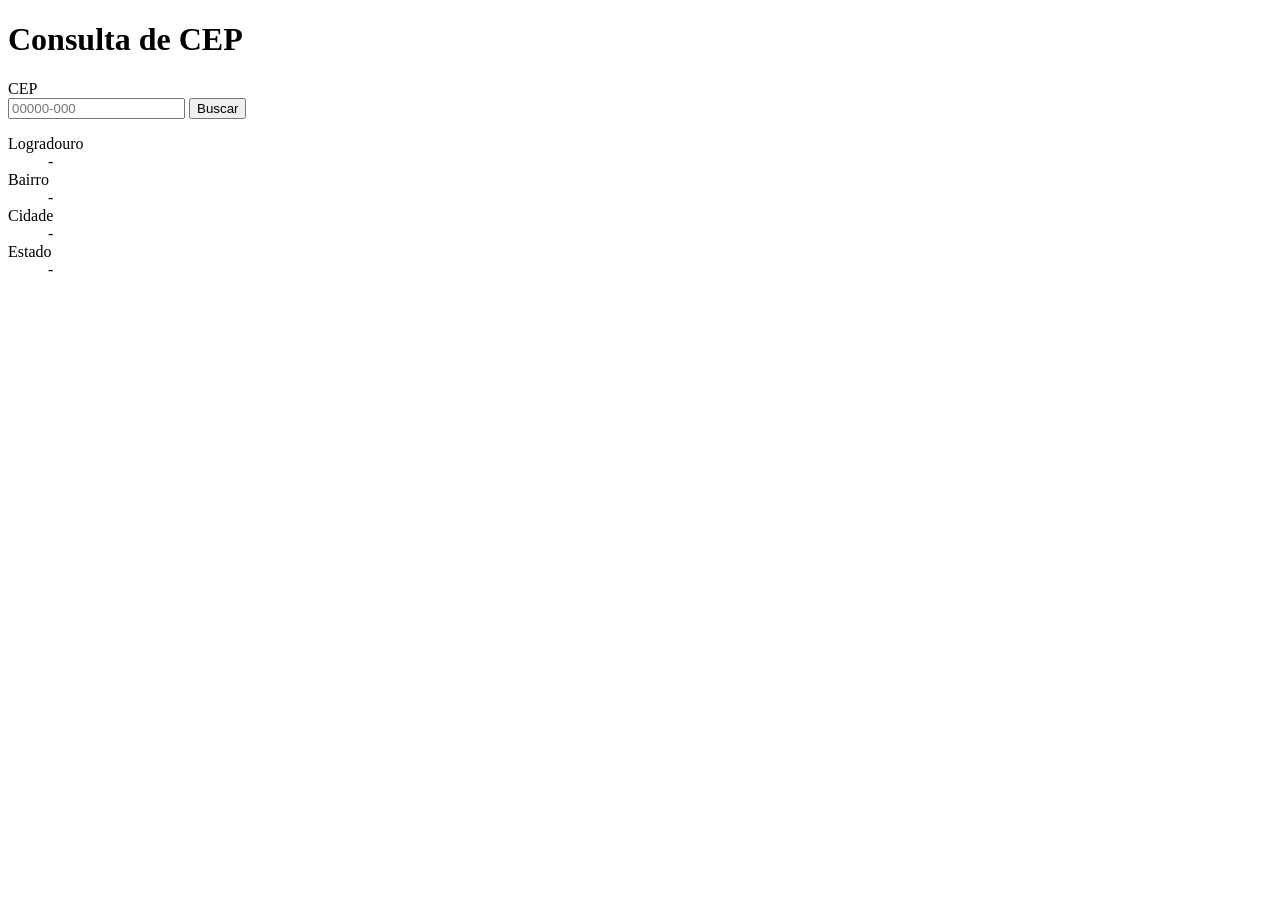
<file: src/main/resources/templates/cep.html>
<!DOCTYPE html>
<html lang="pt-BR" xmlns:th="http://www.thymeleaf.org">
<!--
    Desafio do Encontro 8: consulta de CEP usando uma API externa (ViaCEP).
    O navegador pede os dados ao endereço https://viacep.com.br/ws/CEP/json/ e recebe um JSON.
-->
<head th:replace="~{fragments/layout :: head('Consulta de CEP')}"></head>
<body>
<nav th:replace="~{fragments/layout :: menu}"></nav>

<main class="container py-4" style="max-width: 640px;">
    <h1 class="h4 mb-3">Consulta de CEP</h1>
    <div class="card shadow-sm">
        <div class="card-body">
            <label for="cep" class="form-label">CEP</label>
            <div class="d-flex gap-2">
                <input type="text" id="cep" class="form-control" placeholder="00000-000" maxlength="9">
                <button type="button" class="btn btn-app" onclick="buscarCep()"><i class="bi bi-search"></i> Buscar</button>
            </div>
            <div id="mensagem" class="small text-danger mt-2"></div>
            <dl class="row mt-3 mb-0">
                <dt class="col-sm-4">Logradouro</dt><dd class="col-sm-8" id="logradouro">-</dd>
                <dt class="col-sm-4">Bairro</dt><dd class="col-sm-8" id="bairro">-</dd>
                <dt class="col-sm-4">Cidade</dt><dd class="col-sm-8" id="cidade">-</dd>
                <dt class="col-sm-4">Estado</dt><dd class="col-sm-8" id="uf">-</dd>
            </dl>
        </div>
    </div>
</main>

<footer th:replace="~{fragments/layout :: rodape}"></footer>
<script>
    // Consulta a API ViaCEP e mostra o resultado na página
    async function buscarCep() {
        const cep = document.getElementById("cep").value.replace(/\D/g, "");   // deixa só os números
        const mensagem = document.getElementById("mensagem");
        mensagem.textContent = "";
        if (cep.length !== 8) {
            mensagem.textContent = "Digite os 8 números do CEP.";
            return;
        }
        try {
            const resposta = await fetch("https://viacep.com.br/ws/" + cep + "/json/");   // pedido HTTP GET
            if (!resposta.ok) {                                                         // código diferente de 200
                mensagem.textContent = "Erro ao consultar o CEP (código " + resposta.status + ").";
                return;
            }
            const dados = await resposta.json();                                        // o JSON vira um objeto
            if (dados.erro) {
                mensagem.textContent = "CEP não encontrado.";
                return;
            }
            document.getElementById("logradouro").textContent = dados.logradouro || "-";
            document.getElementById("bairro").textContent = dados.bairro || "-";
            document.getElementById("cidade").textContent = dados.localidade;
            document.getElementById("uf").textContent = dados.uf;
        } catch (erro) {
            mensagem.textContent = "Não foi possível acessar o serviço de CEP. Verifique a internet.";
        }
    }
</script>
</body>
</html>
</file>
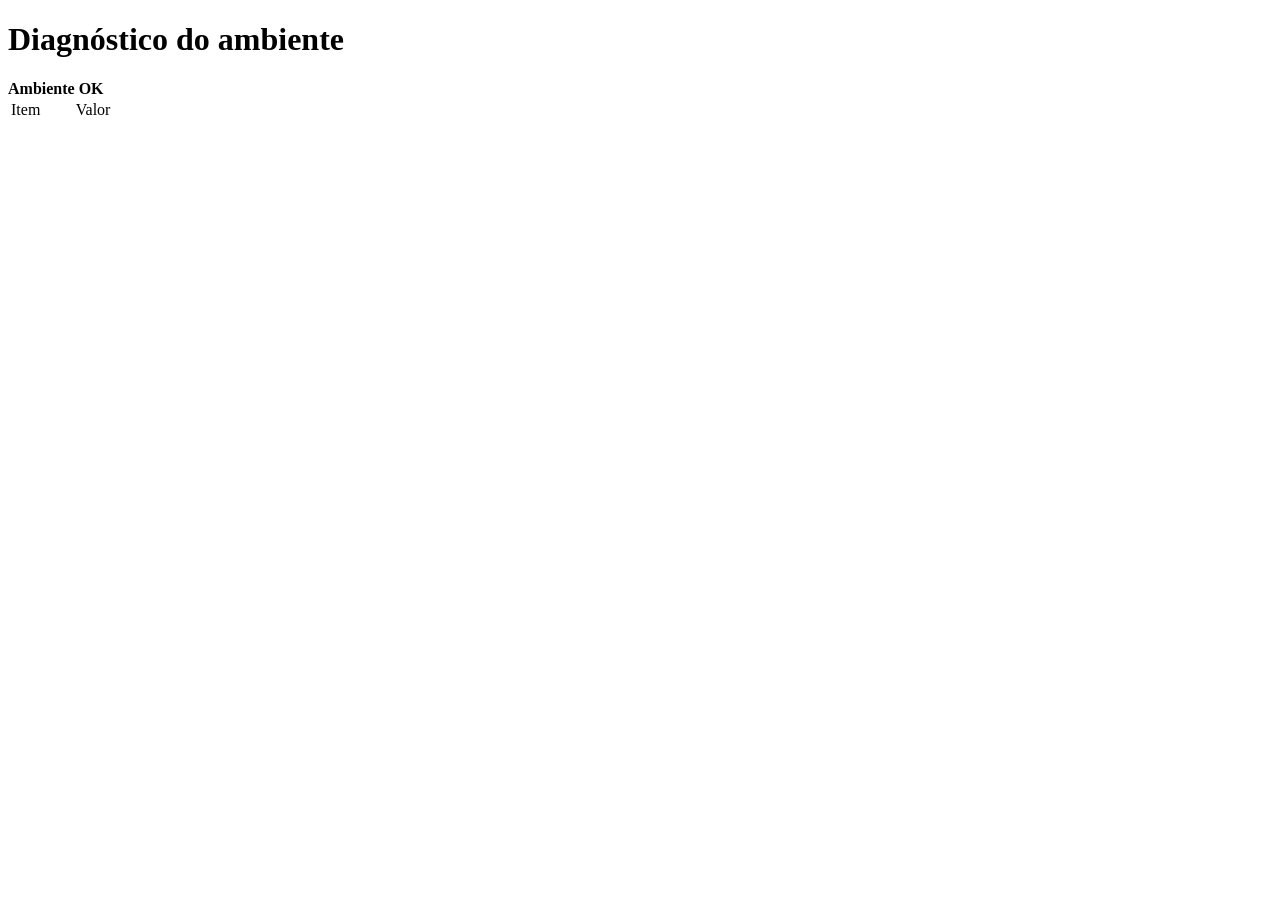
<file: src/main/resources/templates/diagnostico.html>
<!DOCTYPE html>
<html lang="pt-BR" xmlns:th="http://www.thymeleaf.org">
<head th:replace="~{fragments/layout :: head('Diagnóstico')}"></head>
<body>
<nav th:replace="~{fragments/layout :: menu}"></nav>

<main class="container py-4">
    <h1 class="h4 mb-3">Diagnóstico do ambiente</h1>

    <div class="status-faixa" th:classappend="${tudoOk} ? 'ok' : 'atencao'">
        <i class="bi" th:classappend="${tudoOk} ? 'bi-check-circle-fill' : 'bi-exclamation-triangle-fill'"></i>
        <div><strong th:text="${tudoOk} ? 'Ambiente OK' : 'Ambiente com pendências'">Ambiente OK</strong></div>
    </div>

    <div class="card shadow-sm mt-3">
        <table class="table mb-0 align-middle">
            <tbody>
            <tr th:each="item : ${itens}">
                <td class="text-muted" style="width: 42%" th:text="${item.nome}">Item</td>
                <td th:text="${item.valor}">Valor</td>
                <td class="text-end" style="width: 3rem">
                    <i th:if="${item.ok}" class="bi bi-check-circle-fill text-success"></i>
                    <i th:unless="${item.ok}" class="bi bi-x-circle-fill text-danger"></i>
                </td>
            </tr>
            </tbody>
        </table>
    </div>
</main>

<footer th:replace="~{fragments/layout :: rodape}"></footer>
</body>
</html>
</file>
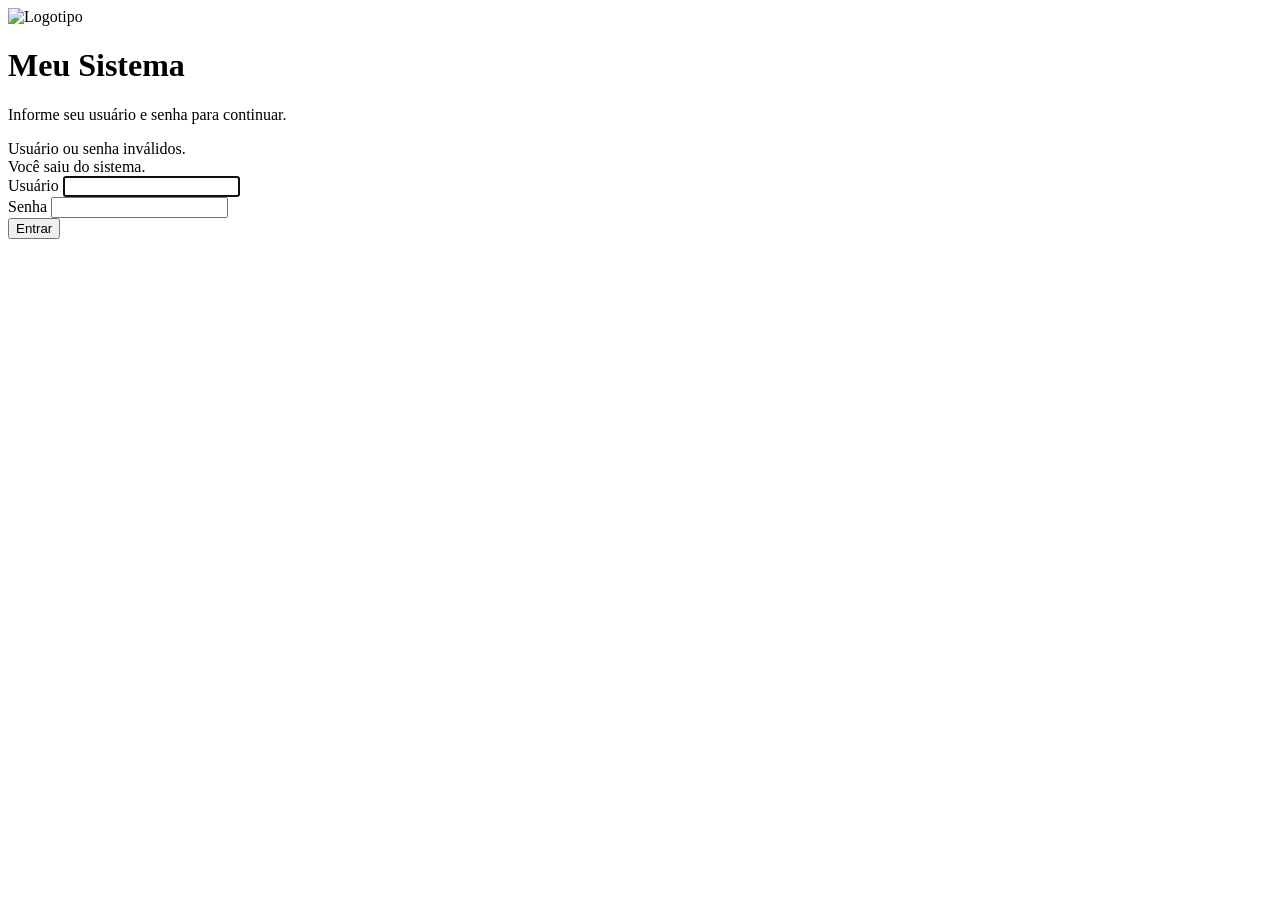
<file: src/main/resources/templates/login.html>
<!DOCTYPE html>
<html lang="pt-BR" xmlns:th="http://www.thymeleaf.org">
<head th:replace="~{fragments/layout :: head('Entrar')}"></head>
<body class="bg-light">

<main class="container">
    <div class="row justify-content-center" style="min-height: 90vh; align-items: center;">
        <div class="col-sm-8 col-md-5 col-lg-4">
            <div class="card shadow-sm">
                <div class="card-body p-4">
                    <!-- Logotipo da empresa -->
                    <img th:src="@{/img/logo.png}" alt="Logotipo" height="56" class="d-block mx-auto mb-3">
                    <h1 class="h5 mb-1 text-center" th:text="${appNome}">Meu Sistema</h1>
                    <p class="text-muted small mb-4">Informe seu usuário e senha para continuar.</p>

                    <!-- Mensagens: ?error (login inválido) e ?saiu (logout) -->
                    <div th:if="${param.error}" class="alert alert-danger py-2 small">Usuário ou senha inválidos.</div>
                    <div th:if="${param.saiu}" class="alert alert-success py-2 small">Você saiu do sistema.</div>

                    <!-- O Spring Security recebe este formulário em POST /login.
                         Os nomes dos campos precisam ser "username" e "password". -->
                    <form th:action="@{/login}" method="post">
                        <div class="mb-3">
                            <label for="username" class="form-label">Usuário</label>
                            <input type="text" id="username" name="username" class="form-control" autofocus required>
                        </div>
                        <div class="mb-3">
                            <label for="password" class="form-label">Senha</label>
                            <input type="password" id="password" name="password" class="form-control" required>
                        </div>
                        <button type="submit" class="btn btn-app w-100">Entrar</button>
                    </form>
                </div>
            </div>
        </div>
    </div>
</main>

</body>
</html>
</file>
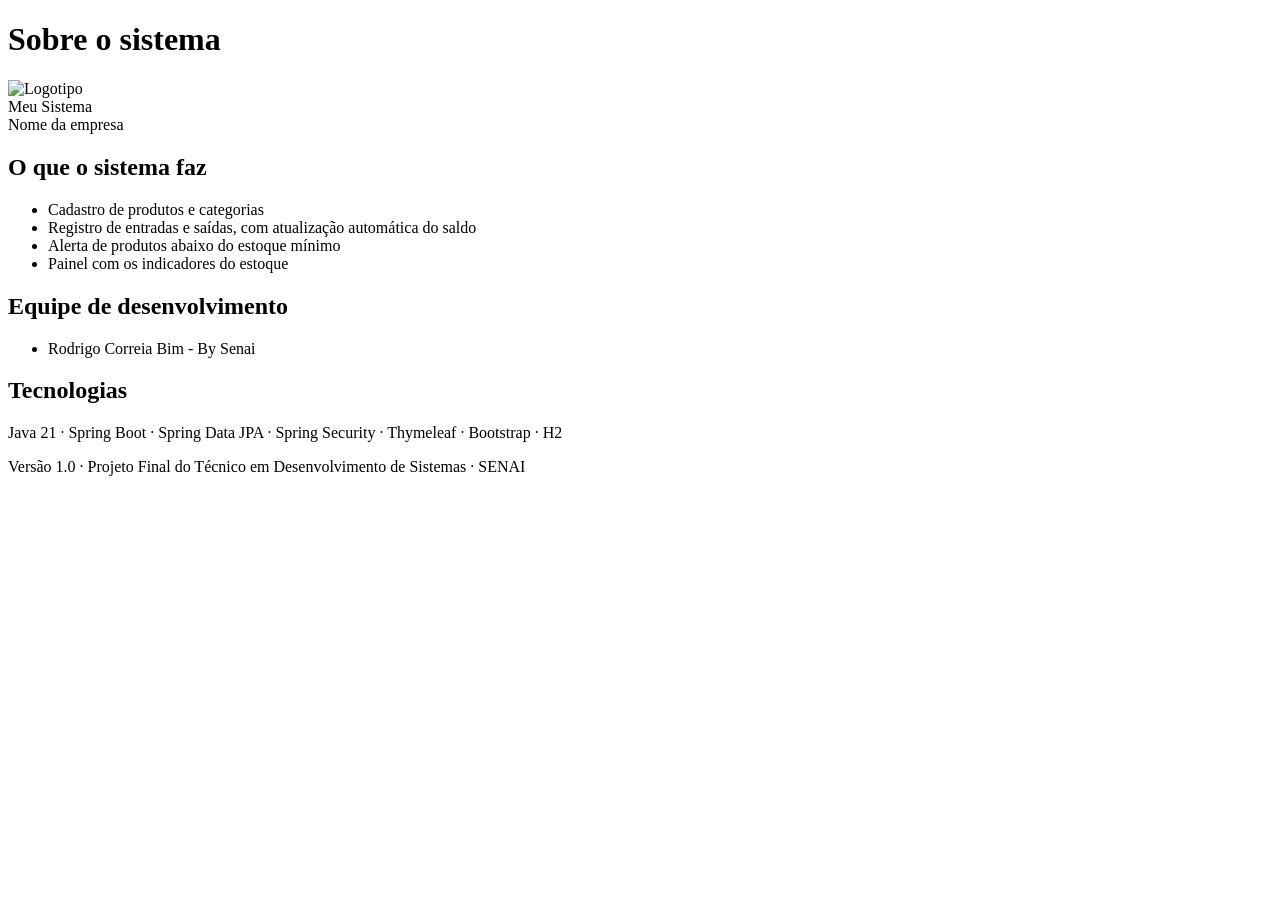
<file: src/main/resources/templates/sobre.html>
<!DOCTYPE html>
<html lang="pt-BR" xmlns:th="http://www.thymeleaf.org">
<!--
    Página SOBRE: apresenta o sistema, a empresa e a equipe.
    O nome do sistema e o da empresa vêm do application.yml (appNome e appEmpresa).
    Troque os textos abaixo pelos do seu sistema.
-->
<head th:replace="~{fragments/layout :: head('Sobre')}"></head>
<body>
<nav th:replace="~{fragments/layout :: menu}"></nav>

<main class="container py-4" style="max-width: 860px;">
    <h1 class="h4 mb-3">Sobre o sistema</h1>
    <div class="card shadow-sm">
        <div class="card-body p-4">
            <div class="d-flex align-items-center gap-3 mb-4">
                <!-- Logotipo (seção 1.2 do guia). Sem logotipo? Apague esta linha. -->
                <img th:src="@{/img/logo.png}" alt="Logotipo" height="64">
                <div>
                    <div class="h5 mb-0" th:text="${appNome}">Meu Sistema</div>
                    <div class="text-muted" th:text="${appEmpresa}">Nome da empresa</div>
                </div>
            </div>

            <h2 class="h6">O que o sistema faz</h2>
            <ul>
                <li>Cadastro de produtos e categorias</li>
                <li>Registro de entradas e saídas, com atualização automática do saldo</li>
                <li>Alerta de produtos abaixo do estoque mínimo</li>
                <li>Painel com os indicadores do estoque</li>
            </ul>

            <h2 class="h6 mt-4">Equipe de desenvolvimento</h2>
            <ul>
                <li>Rodrigo Correia Bim - By Senai</li>
            </ul>

            <h2 class="h6 mt-4">Tecnologias</h2>
            <p>Java 21 · Spring Boot · Spring Data JPA · Spring Security · Thymeleaf · Bootstrap · H2</p>

            <p class="small text-muted mb-0">Versão 1.0 · Projeto Final do Técnico em Desenvolvimento de Sistemas · SENAI</p>
        </div>
    </div>
</main>

<footer th:replace="~{fragments/layout :: rodape}"></footer>
</body>
</html>
</file>
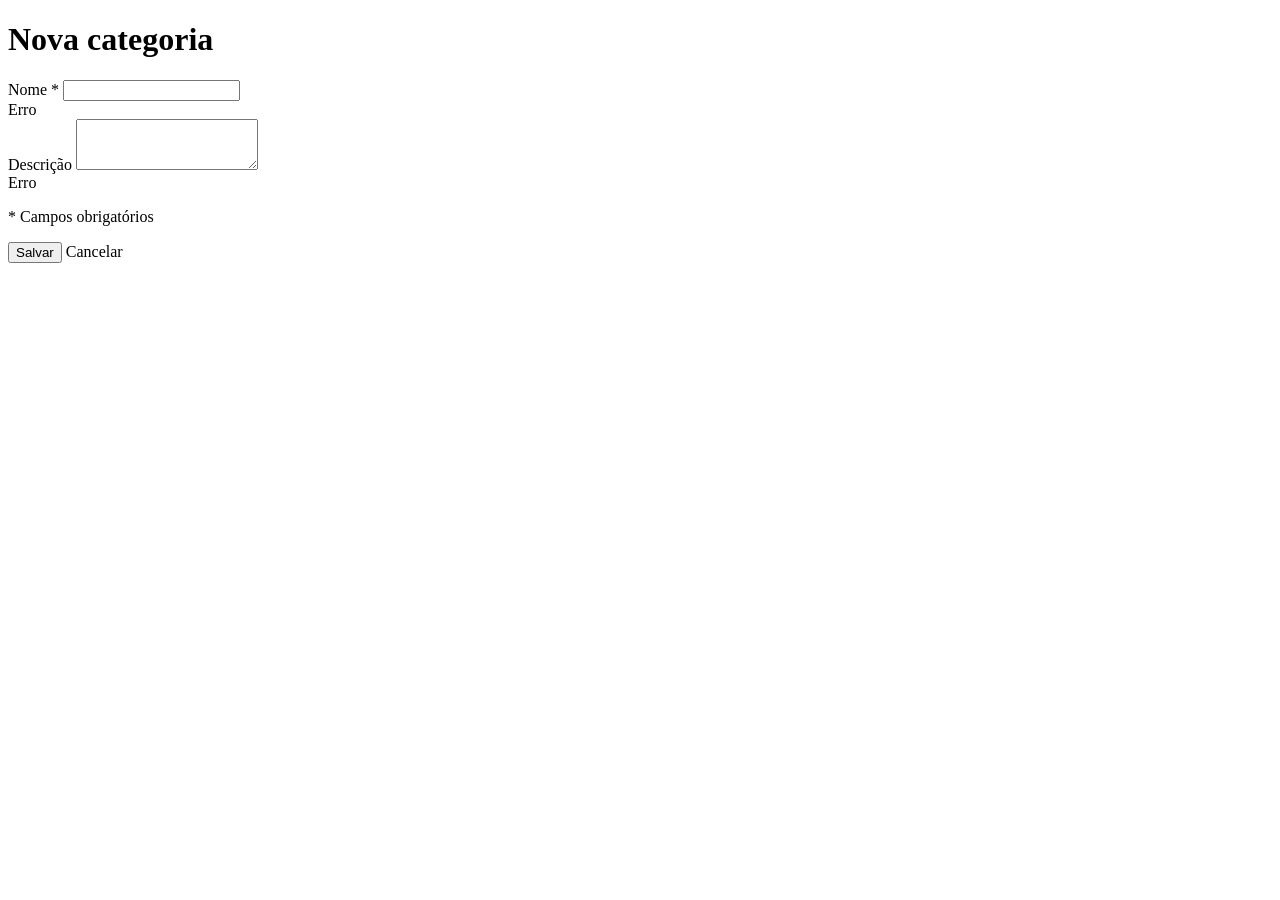
<file: src/main/resources/templates/categorias/form.html>
<!DOCTYPE html>
<html lang="pt-BR" xmlns:th="http://www.thymeleaf.org">
<head th:replace="~{fragments/layout :: head('Categorias')}"></head>
<body>
<nav th:replace="~{fragments/layout :: menu}"></nav>

<main class="container py-4">
    <!-- O mesmo formulário serve para cadastrar (id vazio) e para editar (id preenchido) -->
    <h1 class="h4 mb-3" th:text="${categoria.id == null} ? 'Nova categoria' : 'Editar categoria'">Nova categoria</h1>

    <div class="card shadow-sm">
        <div class="card-body">
            <!-- th:object liga o formulário ao objeto "categoria"; *{campo} = um atributo desse objeto -->
            <form th:action="@{/categorias/salvar}" th:object="${categoria}" method="post" novalidate>
                <input type="hidden" th:field="*{id}">
                <div class="row g-3">
                    <div class="col-md-6">
                        <label class="form-label" for="nome">Nome *</label>
                        <input type="text" class="form-control" th:field="*{nome}" th:errorclass="is-invalid">
                        <div class="invalid-feedback" th:if="${#fields.hasErrors('nome')}" th:errors="*{nome}">Erro</div>
                    </div>
                    <div class="col-12">
                        <label class="form-label" for="descricao">Descrição</label>
                        <textarea class="form-control" rows="3" th:field="*{descricao}" th:errorclass="is-invalid"></textarea>
                        <div class="invalid-feedback" th:if="${#fields.hasErrors('descricao')}" th:errors="*{descricao}">Erro</div>
                    </div>
                </div>
                <p class="text-muted small mt-3 mb-0">* Campos obrigatórios</p>
                <div class="mt-3 d-flex gap-2">
                    <button type="submit" class="btn btn-app"><i class="bi bi-check-lg"></i> Salvar</button>
                    <a th:href="@{/categorias}" class="btn btn-outline-secondary">Cancelar</a>
                </div>
            </form>
        </div>
    </div>
</main>

<footer th:replace="~{fragments/layout :: rodape}"></footer>
</body>
</html>
</file>
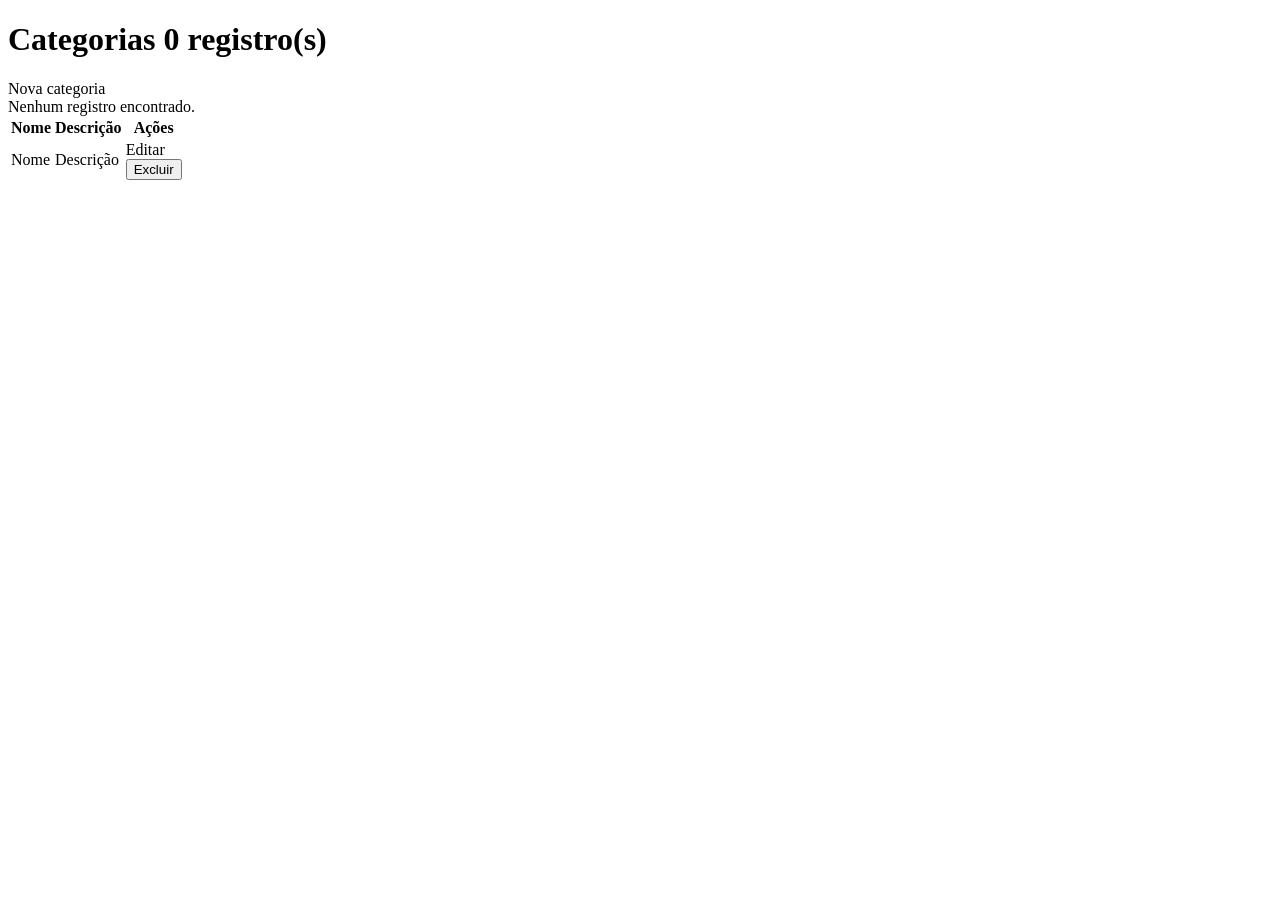
<file: src/main/resources/templates/categorias/lista.html>
<!DOCTYPE html>
<html lang="pt-BR" xmlns:th="http://www.thymeleaf.org" xmlns:sec="http://www.thymeleaf.org/extras/spring-security">
<head th:replace="~{fragments/layout :: head('Categorias')}"></head>
<body>
<nav th:replace="~{fragments/layout :: menu}"></nav>

<main class="container py-4">
    <div class="d-flex justify-content-between align-items-center mb-3">
        <h1 class="h4 mb-0">Categorias
            <span class="badge text-bg-secondary align-middle" th:text="${#lists.size(categorias)} + ' registro(s)'">0 registro(s)</span>
        </h1>
        <!-- Botões de cadastro, edição e exclusão: só para o perfil ADMIN -->
        <a th:href="@{/categorias/novo}" class="btn btn-app" sec:authorize="hasRole('ADMIN')"><i class="bi bi-plus-lg"></i> Nova categoria</a>
    </div>

    <!-- Mensagem de sucesso: fragmento reaproveitado do layout -->
    <div th:replace="~{fragments/layout :: mensagens}"></div>

    <!-- Mensagem quando ainda não há registros -->
    <div th:if="${#lists.isEmpty(categorias)}" class="alert alert-info">Nenhum registro encontrado.</div>

    <div class="card shadow-sm" th:unless="${#lists.isEmpty(categorias)}">
        <div class="table-responsive">
            <table class="table table-hover mb-0 align-middle">
                <thead class="table-light">
                <tr>
                    <th>Nome</th>
                    <th>Descrição</th>
                    <th class="text-end" sec:authorize="hasRole('ADMIN')">Ações</th>
                </tr>
                </thead>
                <tbody>
                <!-- th:each repete a linha <tr> para cada item da lista "categorias" -->
                <tr th:each="categoria : ${categorias}">
                    <td th:text="${categoria.nome}">Nome</td>
                    <td th:text="${categoria.descricao}">Descrição</td>
                    <td class="text-end text-nowrap" sec:authorize="hasRole('ADMIN')">
                        <a th:href="@{/categorias/{id}/editar(id=${categoria.id})}" class="btn btn-sm btn-outline-secondary"><i class="bi bi-pencil"></i> Editar</a>
                        <!-- Excluir usa um formulário POST; o confirm() pede confirmação antes de enviar -->
                        <form th:action="@{/categorias/{id}/excluir(id=${categoria.id})}" method="post" class="d-inline"
                              onsubmit="return confirm('Confirma a exclusão deste registro?');">
                            <button type="submit" class="btn btn-sm btn-outline-danger"><i class="bi bi-trash"></i> Excluir</button>
                        </form>
                    </td>
                </tr>
                </tbody>
            </table>
        </div>
    </div>
</main>

<footer th:replace="~{fragments/layout :: rodape}"></footer>
</body>
</html>
</file>
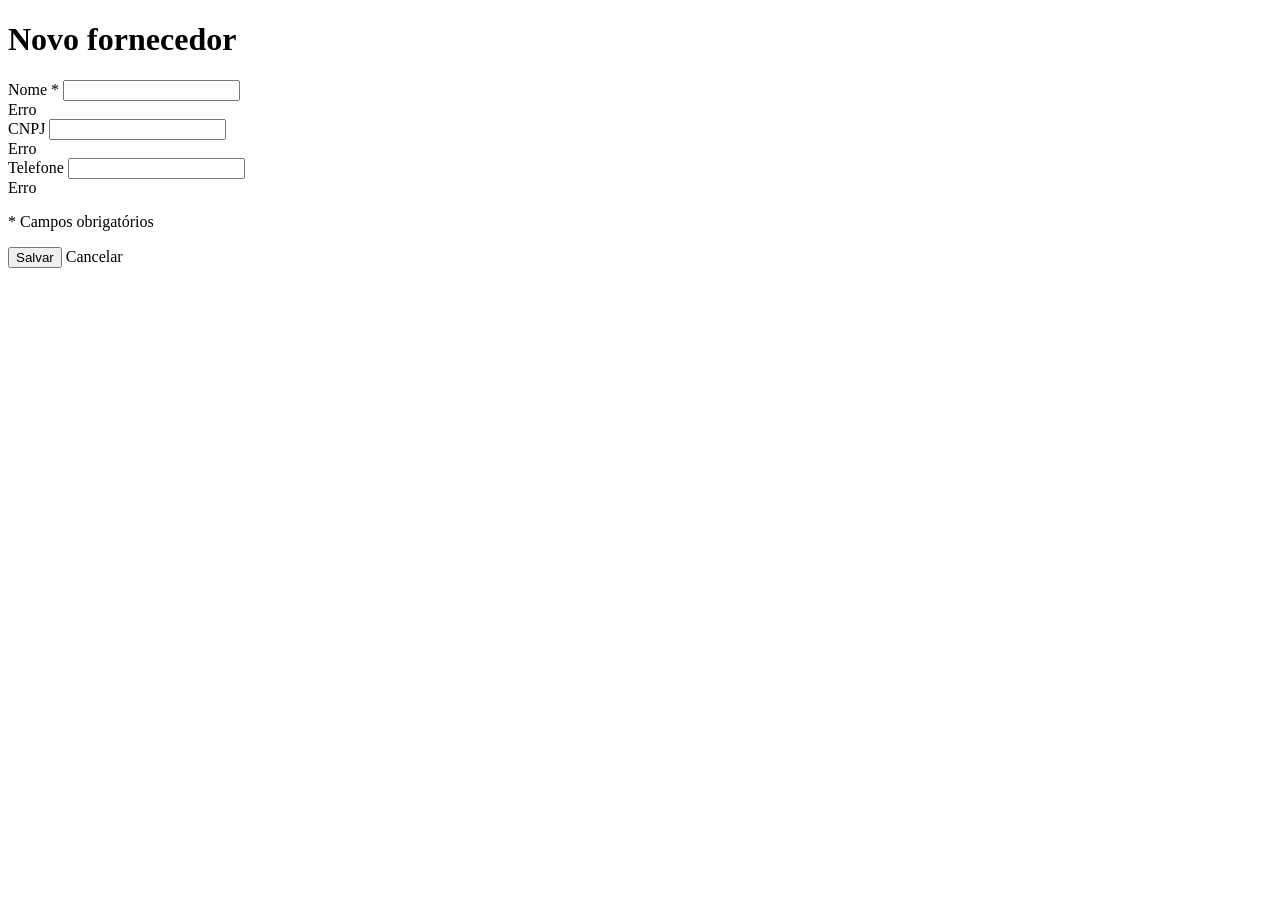
<file: src/main/resources/templates/fornecedores/form.html>
<!DOCTYPE html>
<html lang="pt-BR" xmlns:th="http://www.thymeleaf.org">
<head th:replace="~{fragments/layout :: head('Fornecedores')}"></head>
<body>
<nav th:replace="~{fragments/layout :: menu}"></nav>

<main class="container py-4">
    <!-- O mesmo formulário serve para cadastrar (id vazio) e para editar (id preenchido) -->
    <h1 class="h4 mb-3" th:text="${fornecedor.id == null} ? 'Novo fornecedor' : 'Editar fornecedor'">Novo fornecedor</h1>

    <div class="card shadow-sm">
        <div class="card-body">
            <!-- th:object liga o formulário ao objeto "fornecedor"; *{campo} = um atributo desse objeto -->
            <form th:action="@{/fornecedores/salvar}" th:object="${fornecedor}" method="post" novalidate>
                <input type="hidden" th:field="*{id}">
                <div class="row g-3">
                    <div class="col-md-6">
                        <label class="form-label" for="nome">Nome *</label>
                        <input type="text" class="form-control" th:field="*{nome}" th:errorclass="is-invalid">
                        <div class="invalid-feedback" th:if="${#fields.hasErrors('nome')}" th:errors="*{nome}">Erro</div>
                    </div>
                    <div class="col-md-6">
                        <label class="form-label" for="cnpj">CNPJ</label>
                        <input type="text" class="form-control" th:field="*{cnpj}" th:errorclass="is-invalid">
                        <div class="invalid-feedback" th:if="${#fields.hasErrors('cnpj')}" th:errors="*{cnpj}">Erro</div>
                    </div>
                    <div class="col-md-6">
                        <label class="form-label" for="telefone">Telefone</label>
                        <input type="text" class="form-control" th:field="*{telefone}" th:errorclass="is-invalid">
                        <div class="invalid-feedback" th:if="${#fields.hasErrors('telefone')}" th:errors="*{telefone}">Erro</div>
                    </div>
                </div>
                <p class="text-muted small mt-3 mb-0">* Campos obrigatórios</p>
                <div class="mt-3 d-flex gap-2">
                    <button type="submit" class="btn btn-app"><i class="bi bi-check-lg"></i> Salvar</button>
                    <a th:href="@{/fornecedores}" class="btn btn-outline-secondary">Cancelar</a>
                </div>
            </form>
        </div>
    </div>
</main>

<footer th:replace="~{fragments/layout :: rodape}"></footer>
</body>
</html>
</file>
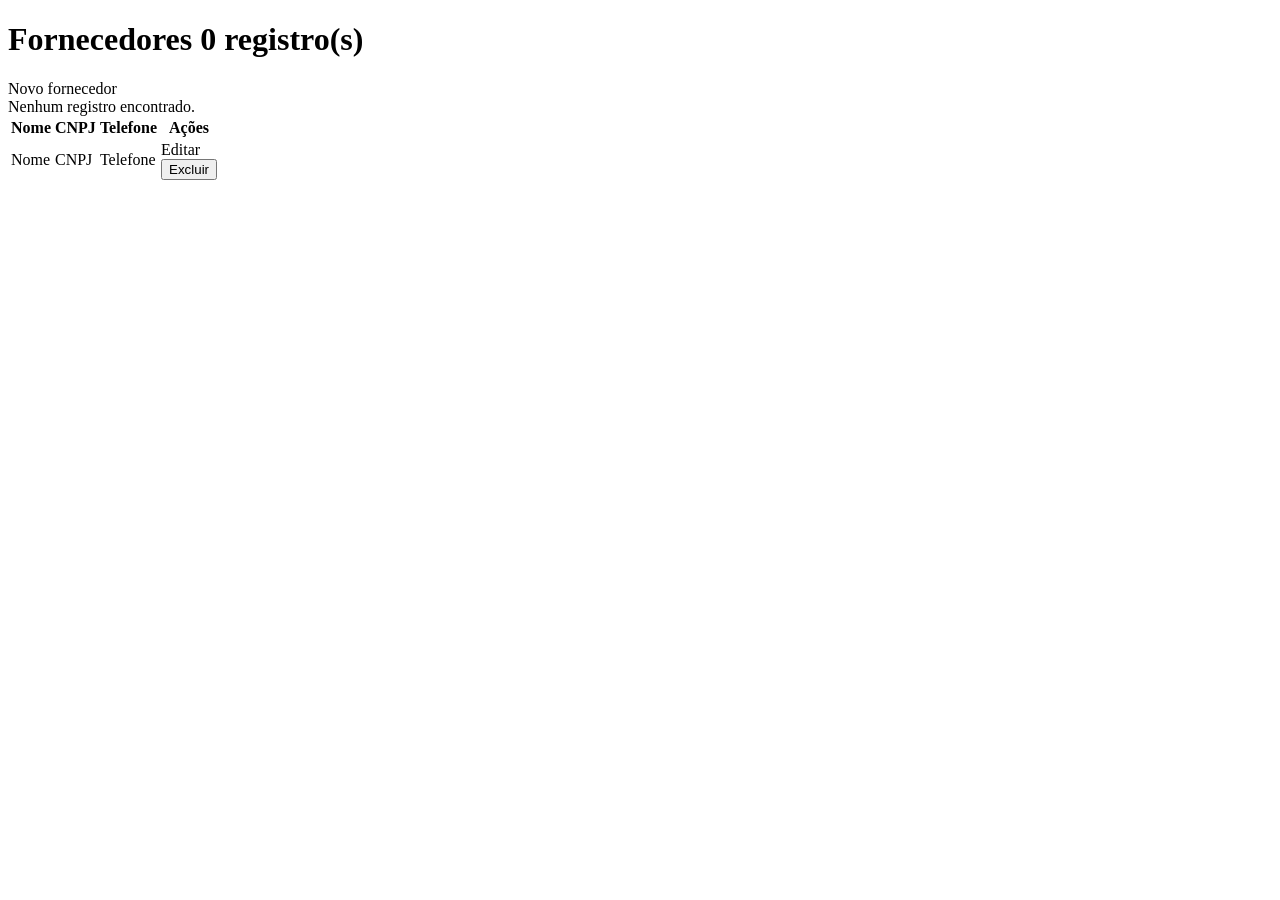
<file: src/main/resources/templates/fornecedores/lista.html>
<!DOCTYPE html>
<html lang="pt-BR" xmlns:th="http://www.thymeleaf.org" xmlns:sec="http://www.thymeleaf.org/extras/spring-security">
<head th:replace="~{fragments/layout :: head('Fornecedores')}"></head>
<body>
<nav th:replace="~{fragments/layout :: menu}"></nav>

<main class="container py-4">
    <div class="d-flex justify-content-between align-items-center mb-3">
        <h1 class="h4 mb-0">Fornecedores
            <span class="badge text-bg-secondary align-middle" th:text="${#lists.size(fornecedores)} + ' registro(s)'">0 registro(s)</span>
        </h1>
        <!-- Botões de cadastro, edição e exclusão: só para o perfil ADMIN -->
        <a th:href="@{/fornecedores/novo}" class="btn btn-app" sec:authorize="hasRole('ADMIN')"><i class="bi bi-plus-lg"></i> Novo fornecedor</a>
    </div>

    <!-- Mensagem de sucesso: fragmento reaproveitado do layout -->
    <div th:replace="~{fragments/layout :: mensagens}"></div>

    <!-- Mensagem quando ainda não há registros -->
    <div th:if="${#lists.isEmpty(fornecedores)}" class="alert alert-info">Nenhum registro encontrado.</div>

    <div class="card shadow-sm" th:unless="${#lists.isEmpty(fornecedores)}">
        <div class="table-responsive">
            <table class="table table-hover mb-0 align-middle">
                <thead class="table-light">
                <tr>
                    <th>Nome</th>
                    <th>CNPJ</th>
                    <th>Telefone</th>
                    <th class="text-end" sec:authorize="hasRole('ADMIN')">Ações</th>
                </tr>
                </thead>
                <tbody>
                <!-- th:each repete a linha <tr> para cada item da lista "fornecedores" -->
                <tr th:each="fornecedor : ${fornecedores}">
                    <td th:text="${fornecedor.nome}">Nome</td>
                    <td th:text="${fornecedor.cnpj}">CNPJ</td>
                    <td th:text="${fornecedor.telefone}">Telefone</td>
                    <td class="text-end text-nowrap" sec:authorize="hasRole('ADMIN')">
                        <a th:href="@{/fornecedores/{id}/editar(id=${fornecedor.id})}" class="btn btn-sm btn-outline-secondary"><i class="bi bi-pencil"></i> Editar</a>
                        <!-- Excluir usa um formulário POST; o confirm() pede confirmação antes de enviar -->
                        <form th:action="@{/fornecedores/{id}/excluir(id=${fornecedor.id})}" method="post" class="d-inline"
                              onsubmit="return confirm('Confirma a exclusão deste registro?');">
                            <button type="submit" class="btn btn-sm btn-outline-danger"><i class="bi bi-trash"></i> Excluir</button>
                        </form>
                    </td>
                </tr>
                </tbody>
            </table>
        </div>
    </div>
</main>

<footer th:replace="~{fragments/layout :: rodape}"></footer>
</body>
</html>
</file>
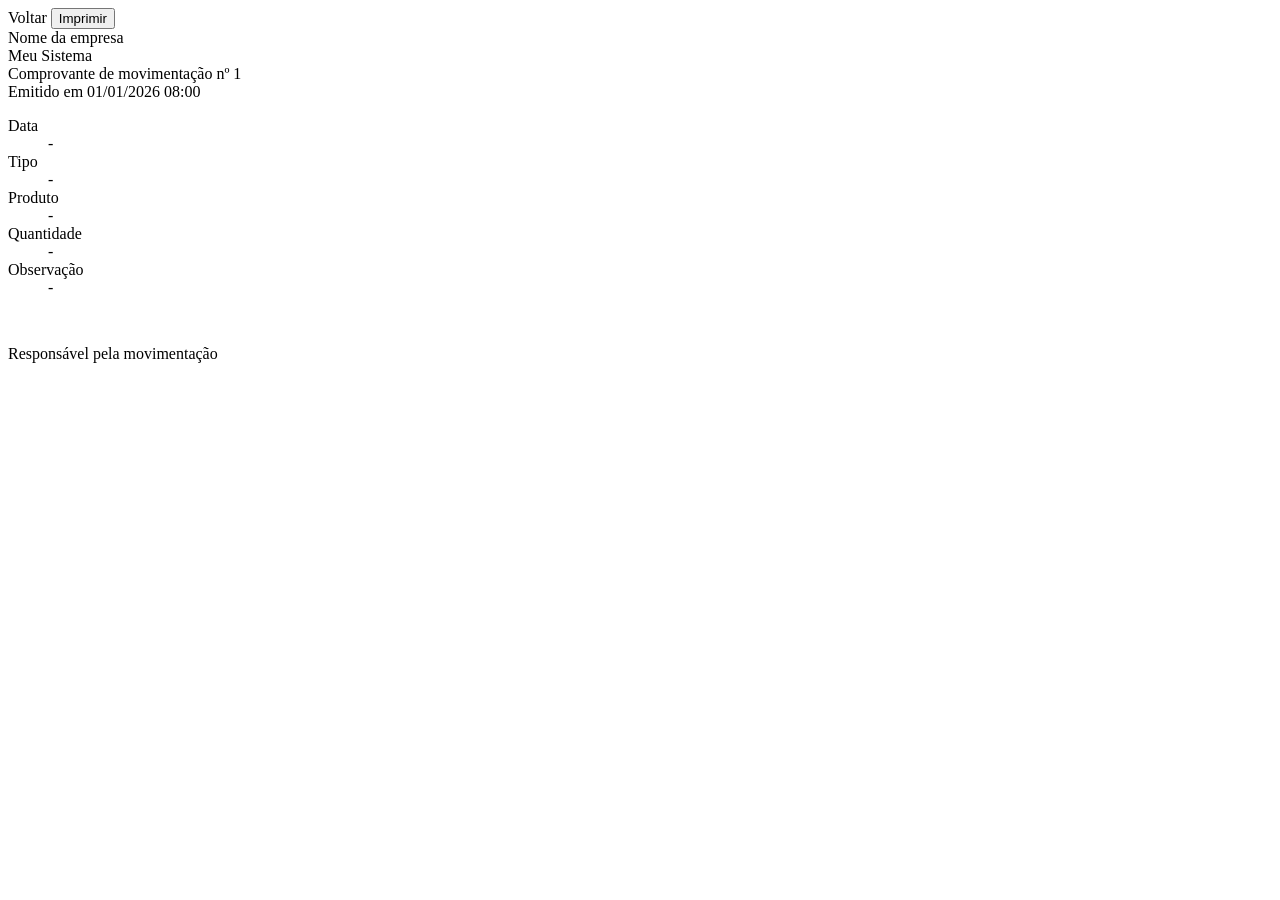
<file: src/main/resources/templates/movimentacoes/comprovante.html>
<!DOCTYPE html>
<html lang="pt-BR" xmlns:th="http://www.thymeleaf.org">
<!--
    COMPROVANTE para impressão.
    O botão Imprimir chama window.print(), a janela de impressão do navegador (que também salva em PDF).
    Na impressão, o menu e o rodapé ficam escondidos (regra @media print no app.css)
    e os botões também (classe d-print-none do Bootstrap).
-->
<head th:replace="~{fragments/layout :: head('Comprovante')}"></head>
<body>
<nav th:replace="~{fragments/layout :: menu}"></nav>

<main class="container py-4" style="max-width: 760px;">
    <div class="d-flex justify-content-between mb-3 d-print-none">
        <a th:href="@{/movimentacoes}" class="btn btn-outline-secondary"><i class="bi bi-arrow-left"></i> Voltar</a>
        <button type="button" class="btn btn-app" onclick="window.print()"><i class="bi bi-printer"></i> Imprimir</button>
    </div>

    <div class="card">
        <div class="card-body p-4">
            <!-- Cabeçalho: empresa, sistema, número e data de emissão -->
            <div class="d-flex justify-content-between border-bottom pb-3 mb-3">
                <div>
                    <div class="h5 mb-0" th:text="${appEmpresa}">Nome da empresa</div>
                    <div class="small text-muted" th:text="${appNome}">Meu Sistema</div>
                </div>
                <div class="text-end">
                    <div class="fw-semibold">Comprovante de movimentação nº <span th:text="${movimentacao.id}">1</span></div>
                    <div class="small text-muted">Emitido em <span th:text="${#temporals.format(emitidoEm, 'dd/MM/yyyy HH:mm')}">01/01/2026 08:00</span></div>
                </div>
            </div>

            <!-- Dados do registro: dt = rótulo, dd = valor -->
            <dl class="row mb-0">
                <dt class="col-sm-4">Data</dt>
                <dd class="col-sm-8" th:text="${#temporals.format(movimentacao.data, 'dd/MM/yyyy')}">-</dd>
                <dt class="col-sm-4">Tipo</dt>
                <dd class="col-sm-8" th:text="${movimentacao.tipo.descricao}">-</dd>
                <dt class="col-sm-4">Produto</dt>
                <dd class="col-sm-8" th:text="${movimentacao.produto.codigo + ' · ' + movimentacao.produto.nome}">-</dd>
                <dt class="col-sm-4">Quantidade</dt>
                <dd class="col-sm-8" th:text="${movimentacao.quantidade + ' ' + movimentacao.produto.unidade}">-</dd>
                <dt class="col-sm-4">Observação</dt>
                <dd class="col-sm-8" th:text="${movimentacao.observacao} ?: '-'">-</dd>
            </dl>

            <!-- Linhas para assinatura -->
            <div class="row g-5 mt-2 text-center">
                <div class="col">
                    <div class="border-top border-dark pt-1 small" style="margin-top: 3rem;">Responsável pela movimentação</div>
                </div>
            </div>
        </div>
    </div>
</main>

<footer th:replace="~{fragments/layout :: rodape}"></footer>
</body>
</html>
</file>
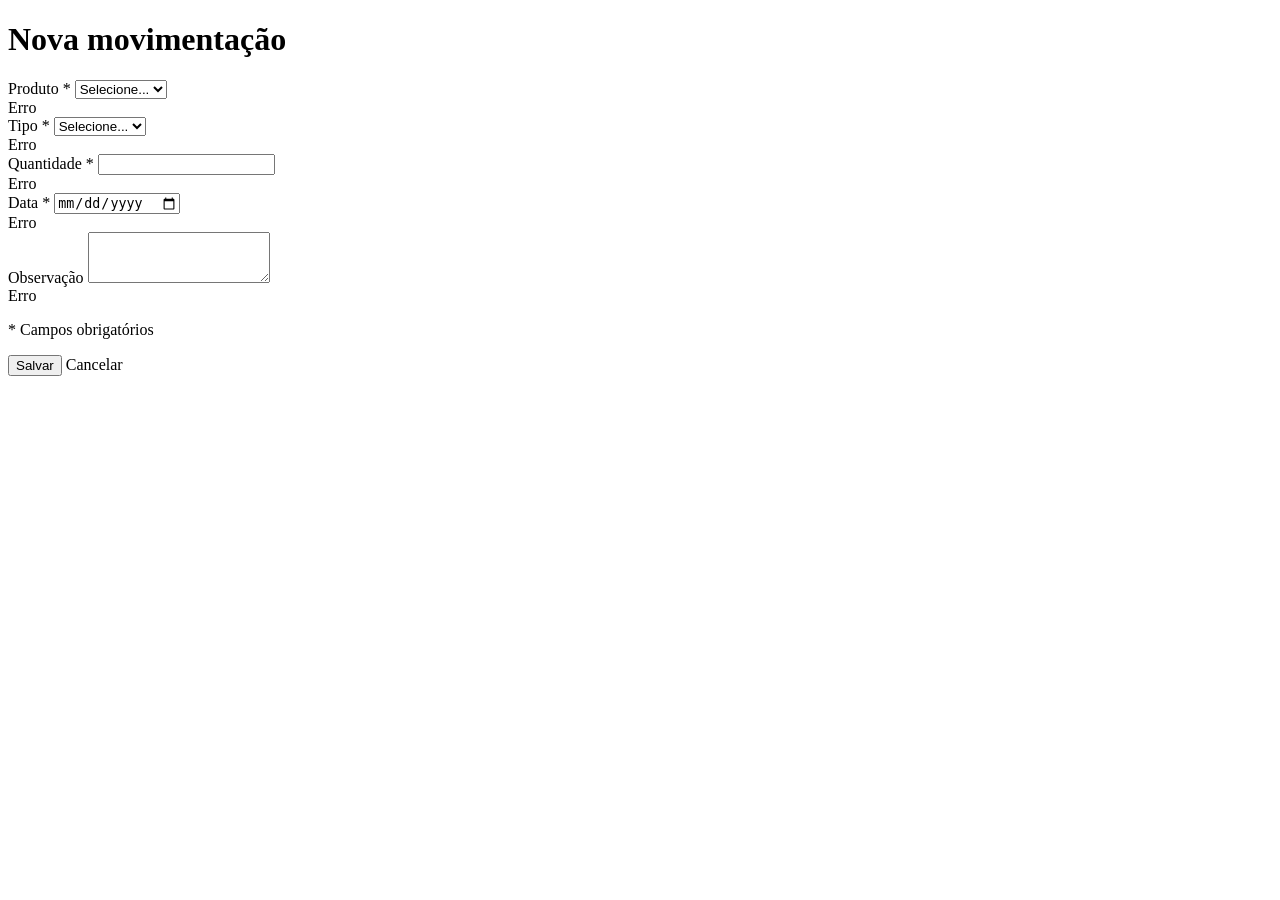
<file: src/main/resources/templates/movimentacoes/form.html>
<!DOCTYPE html>
<html lang="pt-BR" xmlns:th="http://www.thymeleaf.org">
<head th:replace="~{fragments/layout :: head('Movimentações')}"></head>
<body>
<nav th:replace="~{fragments/layout :: menu}"></nav>

<main class="container py-4">
    <!-- O mesmo formulário serve para cadastrar (id vazio) e para editar (id preenchido) -->
    <h1 class="h4 mb-3" th:text="${movimentacao.id == null} ? 'Nova movimentação' : 'Editar movimentação'">Nova movimentação</h1>

    <div class="card shadow-sm">
        <div class="card-body">
            <!-- th:object liga o formulário ao objeto "movimentacao"; *{campo} = um atributo desse objeto -->
            <form th:action="@{/movimentacoes/salvar}" th:object="${movimentacao}" method="post" novalidate>
                <input type="hidden" th:field="*{id}">
                <div class="row g-3">
                    <div class="col-md-6">
                        <label class="form-label" for="produto">Produto *</label>
                        <!-- Lista de escolha: cada opção envia o id; o conversor (config/Conversores.java) transforma o id no objeto -->
                        <select id="produto" name="produto" class="form-select" th:classappend="${#fields.hasErrors('produto')} ? 'is-invalid'">
                            <option value="">Selecione...</option>
                            <!-- Só aparecem os registros ativos (e, na edição, o que já estava escolhido) -->                            
                            <option th:each="item : ${produtos}" th:value="${item.id}" th:text="${item.codigo + ' · ' + item.nome}"
                                    th:selected="${movimentacao.produto != null and movimentacao.produto.id == item.id}"
                                    th:if="${item.ativo or (movimentacao.produto != null and movimentacao.produto.id == item.id)}">Produto</option>
                        </select>
                        <div class="invalid-feedback" th:if="${#fields.hasErrors('produto')}" th:errors="*{produto}">Erro</div>
                    </div>
                    <div class="col-md-6">
                        <label class="form-label" for="tipo">Tipo *</label>
                        <!-- Lista de escolha com os valores do enum TipoMovimentacao (enviados pelo controller) -->
                        <select id="tipo" name="tipo" class="form-select" th:classappend="${#fields.hasErrors('tipo')} ? 'is-invalid'">
                            <option value="">Selecione...</option>
                            <option th:each="item : ${tipos}" th:value="${item}" th:text="${item.descricao}"
                                    th:selected="${movimentacao.tipo == item}">Tipo</option>
                        </select>
                        <div class="invalid-feedback" th:if="${#fields.hasErrors('tipo')}" th:errors="*{tipo}">Erro</div>
                    </div>
                    <div class="col-md-6">
                        <label class="form-label" for="quantidade">Quantidade *</label>
                        <input type="number" step="1" class="form-control" th:field="*{quantidade}" th:errorclass="is-invalid">
                        <div class="invalid-feedback" th:if="${#fields.hasErrors('quantidade')}" th:errors="*{quantidade}">Erro</div>
                    </div>
                    <div class="col-md-6">
                        <label class="form-label" for="data">Data *</label>
                        <input type="date" class="form-control" th:field="*{data}" th:errorclass="is-invalid">
                        <div class="invalid-feedback" th:if="${#fields.hasErrors('data')}" th:errors="*{data}">Erro</div>
                    </div>
                    <div class="col-12">
                        <label class="form-label" for="observacao">Observação</label>
                        <textarea class="form-control" rows="3" th:field="*{observacao}" th:errorclass="is-invalid"></textarea>
                        <div class="invalid-feedback" th:if="${#fields.hasErrors('observacao')}" th:errors="*{observacao}">Erro</div>
                    </div>
                </div>
                <p class="text-muted small mt-3 mb-0">* Campos obrigatórios</p>
                <div class="mt-3 d-flex gap-2">
                    <button type="submit" class="btn btn-app"><i class="bi bi-check-lg"></i> Salvar</button>
                    <a th:href="@{/movimentacoes}" class="btn btn-outline-secondary">Cancelar</a>
                </div>
            </form>
        </div>
    </div>
</main>

<footer th:replace="~{fragments/layout :: rodape}"></footer>
</body>
</html>
</file>
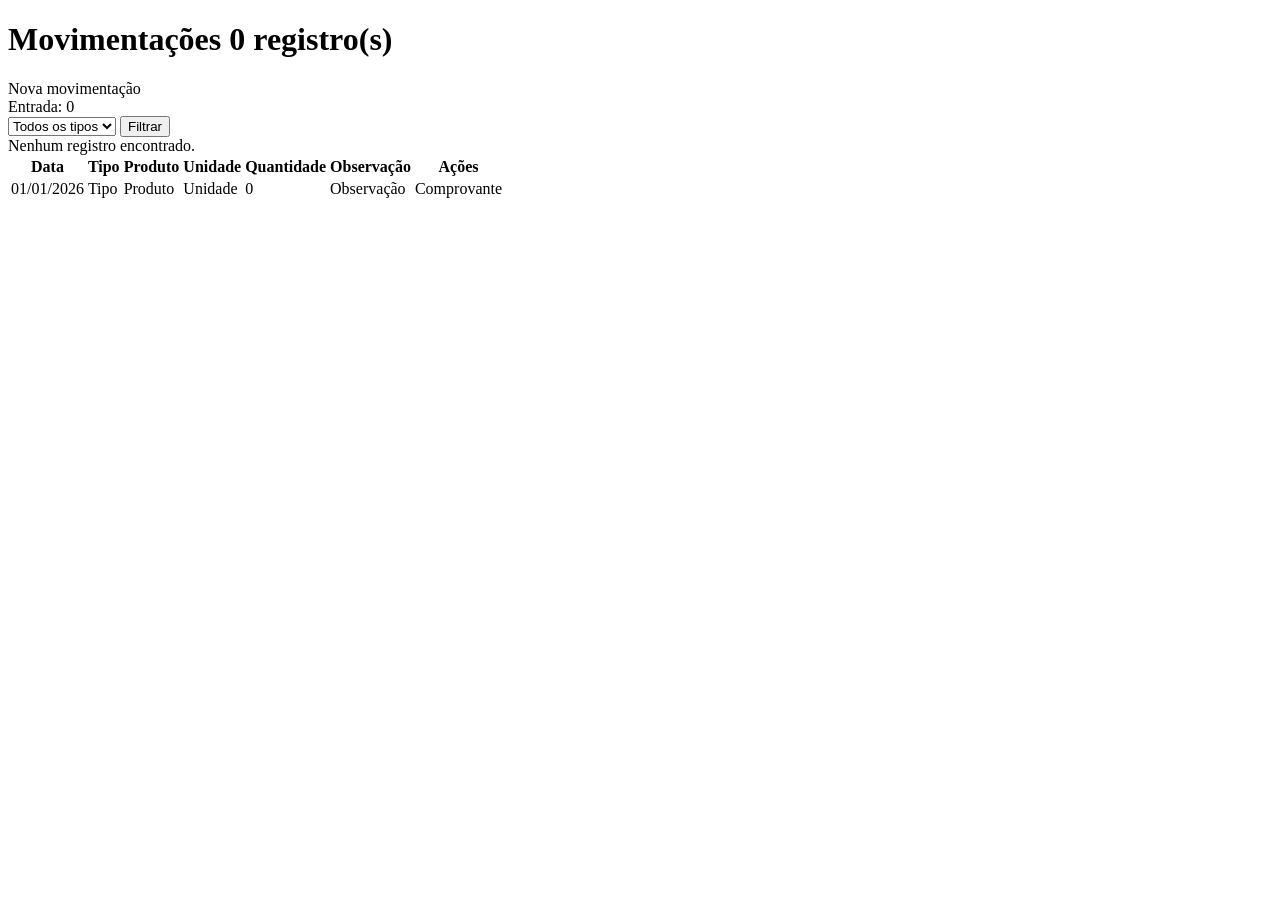
<file: src/main/resources/templates/movimentacoes/lista.html>
<!DOCTYPE html>
<html lang="pt-BR" xmlns:th="http://www.thymeleaf.org">
<head th:replace="~{fragments/layout :: head('Movimentações')}"></head>
<body>
<nav th:replace="~{fragments/layout :: menu}"></nav>

<main class="container py-4">
    <div class="d-flex justify-content-between align-items-center mb-3">
        <h1 class="h4 mb-0">Movimentações
            <span class="badge text-bg-secondary align-middle" th:text="${#lists.size(movimentacoes)} + ' registro(s)'">0 registro(s)</span>
        </h1>
        <a th:href="@{/movimentacoes/novo}" class="btn btn-app"><i class="bi bi-plus-lg"></i> Nova movimentação</a>
    </div>

    <!-- Mensagem de sucesso: fragmento reaproveitado do layout -->
    <div th:replace="~{fragments/layout :: mensagens}"></div>

    <!-- Desafio: quantidade de registros em cada tipo -->
    <div class="d-flex flex-wrap gap-2 mb-3">
        <span th:each="texto : ${contagens}" class="badge text-bg-light border" th:text="${texto}">Entrada: 0</span>
    </div>

    <!-- Filtro: envia a escolha como ?tipo=... para o próprio endereço da lista -->
    <form th:action="@{/movimentacoes}" method="get" class="d-flex gap-2 mb-3">
        <select name="tipo" class="form-select w-auto">
            <option value="">Todos os tipos</option>
            <option th:each="item : ${tipos}" th:value="${item}" th:text="${item.descricao}"
                    th:selected="${item == tipo}">Tipo</option>
        </select>
        <button type="submit" class="btn btn-outline-secondary"><i class="bi bi-funnel"></i> Filtrar</button>
    </form>

    <!-- Mensagem quando ainda não há registros -->
    <div th:if="${#lists.isEmpty(movimentacoes)}" class="alert alert-info">Nenhum registro encontrado.</div>

    <div class="card shadow-sm" th:unless="${#lists.isEmpty(movimentacoes)}">
        <div class="table-responsive">
            <table class="table table-hover mb-0 align-middle">
                <thead class="table-light">
                <tr>
                    <th>Data</th>
                    <th>Tipo</th>
                    <th>Produto</th>
                    <th>Unidade</th>
                    <th class="text-end">Quantidade</th>
                    <th>Observação</th>
                     <th class="text-end">Ações</th>
                </tr>
                </thead>
                <tbody>
                <!-- th:each repete a linha <tr> para cada item da lista "movimentacoes" -->
                <tr th:each="movimentacao : ${movimentacoes}">
                    <td th:text="${#temporals.format(movimentacao.data, 'dd/MM/yyyy')}">01/01/2026</td>
                    <td><span class="badge" th:classappend="'text-bg-' + ${movimentacao.tipo.cor}" th:text="${movimentacao.tipo.descricao}">Tipo</span></td>
                    <td th:text="${movimentacao.produto.nome}">Produto</td>
                    <td th:text="${movimentacao.produto.unidade}">Unidade</td>
                    <td class="text-end" th:text="${movimentacao.quantidade}">0</td>
                    <td th:text="${movimentacao.observacao}">Observação</td>
                    <td class="text-end text-nowrap">
                        <a th:href="@{/movimentacoes/{id}/comprovante(id=${movimentacao.id})}" class="btn btn-sm btn-outline-dark"><i class="bi bi-printer"></i> Comprovante</a>
                    </td>
                </tr>
                </tbody>
            </table>
        </div>
    </div>
</main>

<footer th:replace="~{fragments/layout :: rodape}"></footer>
</body>
</html>
</file>
